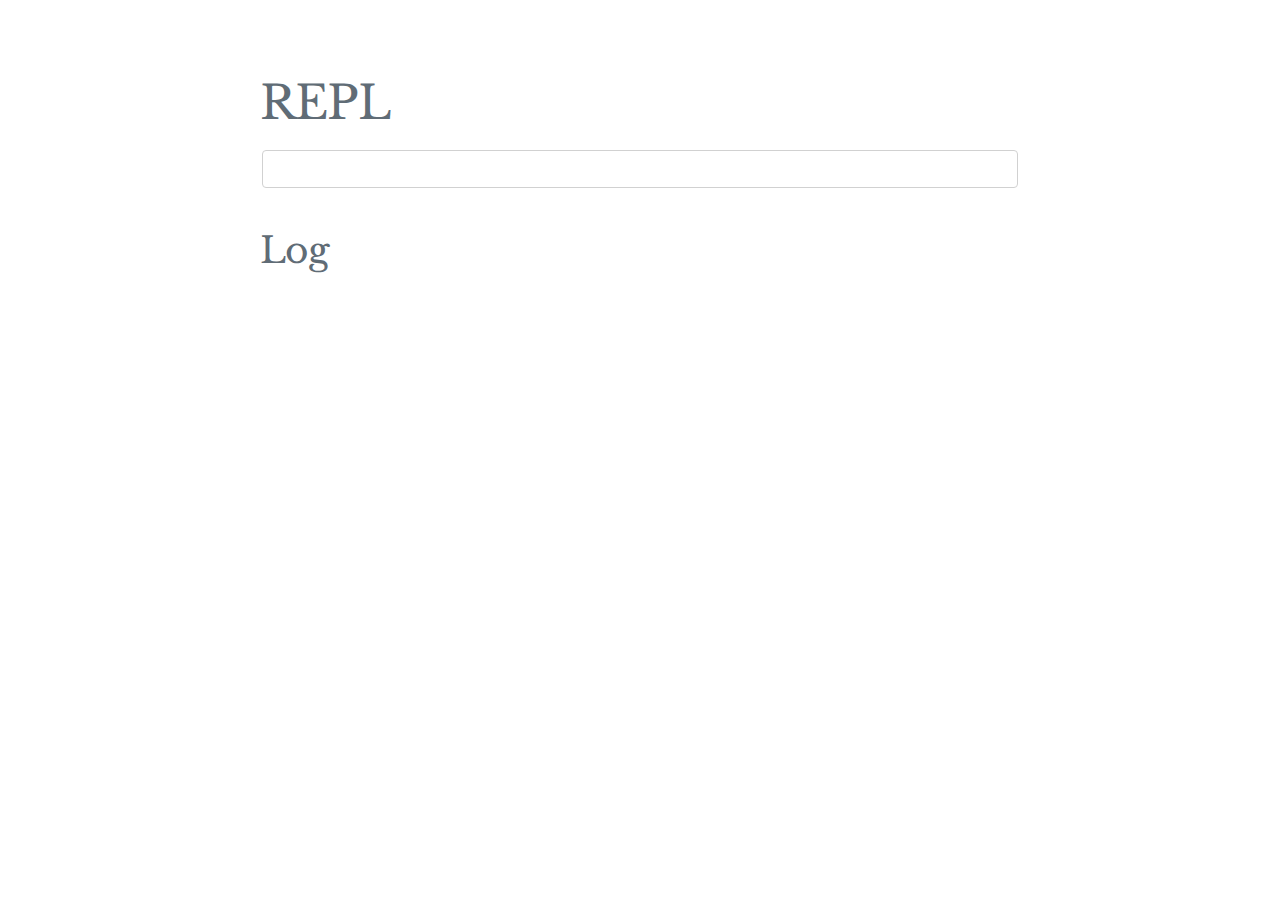
<file: pub/static/index.html>
<!DOCTYPE html>
<html lang="en">
	<head>
		<meta charset="UTF-8">
		<meta name="viewport" content="width=device-width, initial-scale=1">
		<title>REPL</title>
    <script src="https://ajax.googleapis.com/ajax/libs/jquery/3.4.1/jquery.min.js"></script>
		<link rel="icon" href="images/favicon.ico">
    <link href="https://fonts.googleapis.com/css?family=Libre+Baskerville&display=swap" rel="stylesheet">
		<link rel="stylesheet" href="styles/lib/normalize.css">
		<link rel="stylesheet" href="styles/lib/milligram.min.css">
		<link rel="stylesheet" href="styles/main.css">

    <style>
      body {
      font-family: 'Libre Baskerville', serif;
      }
      .user, .server {
        padding: 0.2em;
      }
      .server {
        background-color: #eee;
      }
    </style>
  </head>
	<body>

    <main class="wrapper">
			<section class="container" id="chatty">
				<h1 class="title">REPL</h1>

        <form id="msg_form">
          <fieldset>
            <input type="text" id="msg">
          </fieldset>
        </form>

        <h2 class="title">Log</h2>
        <div id=log>
        </div>

      </section>

    </main>

    <script>
      var server_replies = function(msg) {
        log("You said <em>"+msg+"</em>", "server");
        /*
        $.ajax({
          url: '/server',
          type: 'POST',
          data: 'msg='+msg,
          success: function(data) {
            log(data, "server");
          },
          error: function(e) {
            console.log(e);
            log("error: "+e.message, "server");
          }
        });
        */
      };
      var log = function(msg, user) {
        $("#log").append("<div class="+user+">"+msg+"</div>");
      }
      $( "#msg_form" ).submit(function( event ) {
        var msg = $("#msg").val();
        log(msg, "user");
        event.preventDefault();
        $("#msg").val("");
        server_replies(msg);
      });
    </script>

	</body>
</html>
</file>
<file: pub/static/styles/main.css>
.container {
	max-width: 80.0rem;
	padding-bottom: 7.5rem;
	padding-top: 7.5rem;
}

#home {
	background: #f4f5f6;
	height: 100vh;
	position: relative;
	max-height: 100vh;
	min-width: 100vw;
}

.thumbnail {
	left: 50%;
	position: absolute;
	top: 50%;
	transform: translate(-50%, -50%);
}
</file>
